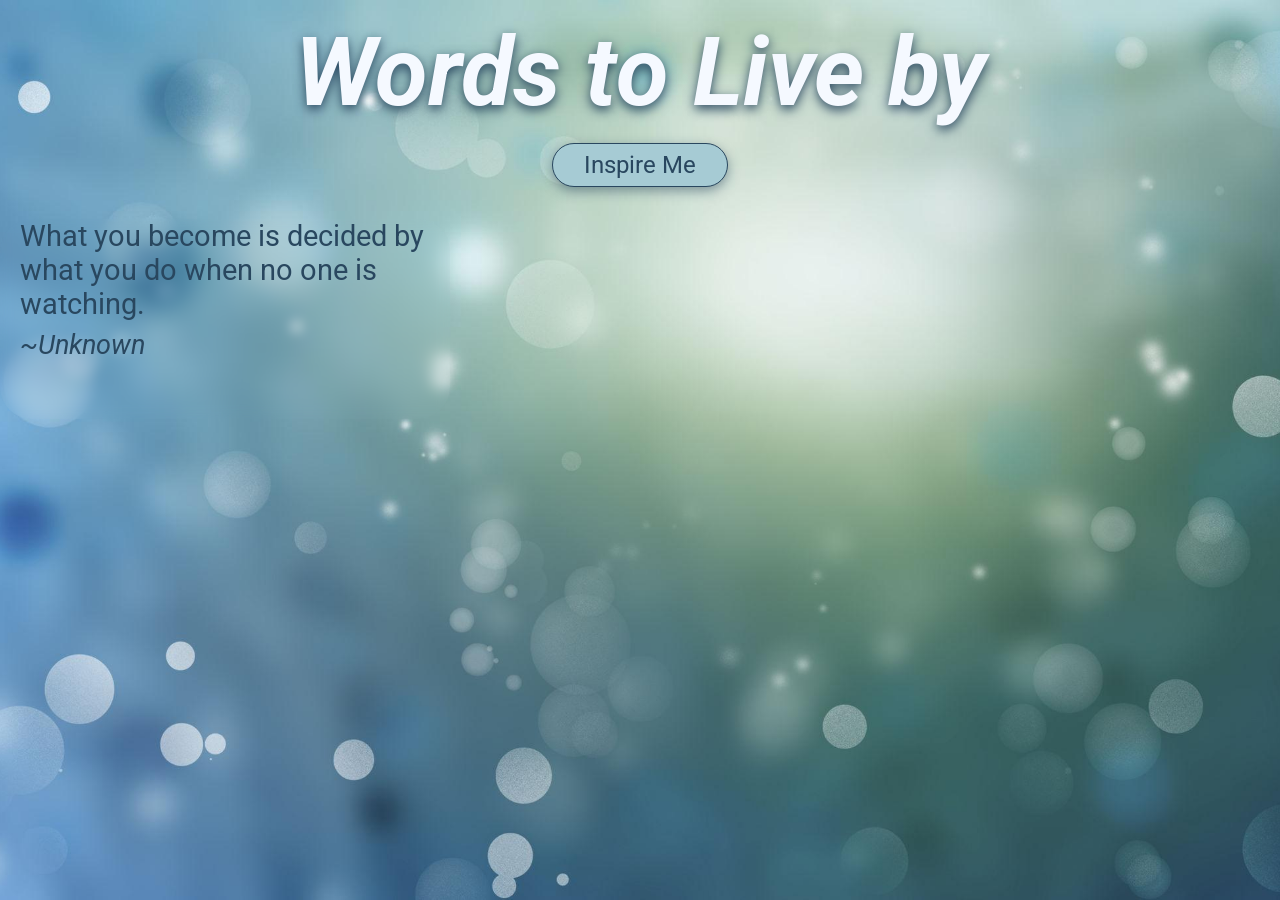
<file: index.html>
<!doctype html>
<html lang="en">
  <head>
    <meta charset="UTF-8" />
    <meta http-equiv="X-UA-Compatible" content="IE=edge" />
    <meta name="viewport" content="width=device-width, initial-scale=1.0" />
    <link rel="stylesheet" href="style.css" />

    <meta property="og:title" content="Words to Live by" />
    <meta
      property="og:description"
      content="A minimalist quote generator featuring timeless wisdom, inspiration, and reflections from around the world."
    />
    <meta
      property="og:url"
      content="https://dannellbayer.com/03-Quote-Generator-main/"
    />
    <meta property="og:image:width" content="630" />
    <meta property="og:image:height" content="120" />
    <meta
      property="og:image"
      content="https://dannellbayer.com/03-Quote-Generator-main/images/MetaPhoto.png"
    />
    <meta property="og:type" content="website" />

    <link rel="preconnect" href="https://fonts.googleapis.com" />
    <link rel="preconnect" href="https://fonts.gstatic.com" crossorigin />
    <link
      href="https://fonts.googleapis.com/css2?family=Roboto&display=swap"
      rel="stylesheet"
    />

    <title>Words to Live by</title>
  </head>

  <body>
    <div class="container">
      <div class="header">
        <h1>Words to Live by</h1>
        <button class="btn">Inspire Me</button>
      </div>
      <div class="main-content">
        <div class="quote">
          What you become is decided by what you do when no one is watching.
        </div>
        <div class="person">~Unknown</div>
      </div>

      <script src="index.js"></script>
    </div>
  </body>
</html>
</file>
<file: style.css>
*,
*::before,
*::after {
  box-sizing: border-box;
  margin: 0;
  padding: 0;
  font-family: "Roboto", sans-serif;
}

body {
  background: url(../images/bluebubble.jpg);
  background-size: cover;
  background-position: center;
  background-repeat: no-repeat;
  background-attachment: fixed;
}

.header {
  font-style: italic;
  text-align: center;
  font-size: 3rem;
  margin-top: 1rem;
  color: #f5f9ff;
  text-shadow: 0px 4px 12px #29475f;
}

.btn {
  width: 11rem;
  height: 2.8rem;
  border-radius: 32px;
  font-size: 1.5rem;
  color: #29475f;
  background-color: #a6cbd4;
  transition-duration: 0.4s;
  border: 1px solid #29475f;
  box-shadow: 0 4px 12px rgba(41, 71, 95, 0.5);
}

.btn:hover {
  background-color: #f5f9ff;
  box-shadow: 0 2px 8px rgba(41, 71, 95, 0.5);
}

.main-content {
  justify-self: center;
  margin-top: 2rem;
  width: 450px;
  height: 200px;
  justify-content: center;
  backdrop-filter: blur(6px);
  /* border: 1px solid #29475f; */
  border-radius: 32px;
}

.quote {
  color: #29475f;
  margin-top: 16px;
  margin-left: 20px;
  margin-right: 16px;
  font-size: 1.8rem;
}

.person {
  color: #29475f;
  font-style: italic;
  margin-top: 8px;
  margin-left: 20px;
  margin-right: 16px;
  font-size: 1.7rem;
}
</file>
